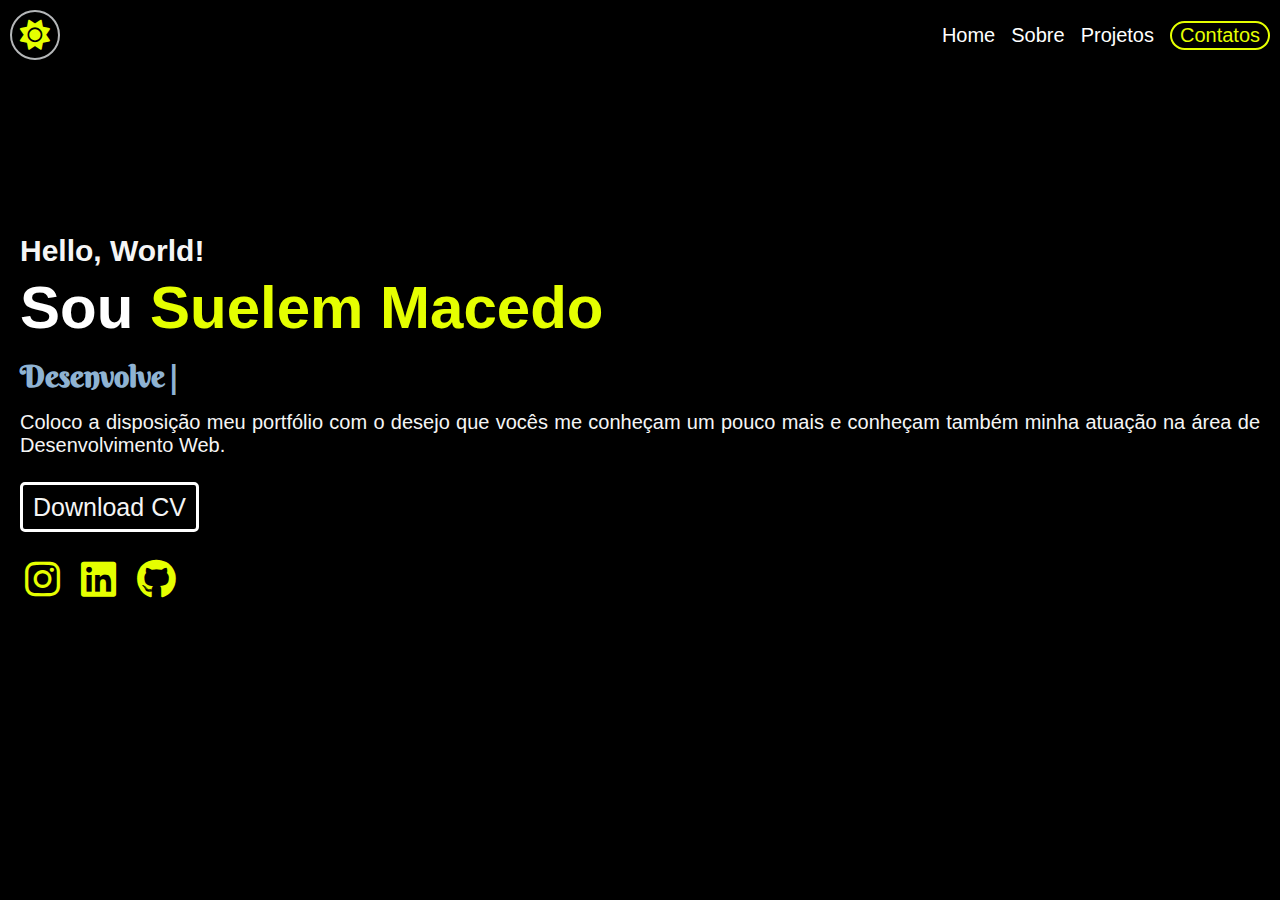
<file: index.html>
<!DOCTYPE html>
<html lang="en">

<head>
  <meta charset="UTF-8">
  <meta http-equiv="X-UA-Compatible" content="IE=edge">
  <meta name="viewport" content="width=device-width, initial-scale=1.0">
  <link rel="stylesheet" href="https://cdnjs.cloudflare.com/ajax/libs/font-awesome/6.1.0/css/all.min.css">
  <link rel="stylesheet" href="index.css">
  <title>Portfólio - Suelem Macedo </title>
</head>

<body>
  <div class="background">
    <header>
      <div class="logo">
        <i class="fa-sharp fa-solid fa-sun"></i>
      </div>
      <nav class="header-link">
        <li>
          <a href='./index.html'>Home</a>
        </li>
        <li>
          <a href='./Sobre.html'>Sobre</a>
        </li>
        <li>
          <a href='./Projetos.html'>Projetos</a>
        </li>
        <button href="./Contatos.html" id="button">Contatos</button>
      </nav>
    </header>
    <section aria-label="Seção inicial com currículo para Download" class="text">
      <div>
        <h3> Hello, World! </h3>
        <h1> Sou <span>Suelem Macedo</span></h1>
        <h2 class="digitando">Desenvolvedora Web Full Stack</h2>
        <p> Coloco a disposição meu portfólio com o desejo que vocês me conheçam um pouco mais e conheçam também minha
          atuação na área de Desenvolvimento Web.
        </p>
        <br>
        <br>
        <a href="./Currículo/CV.pdf" class="download">Download CV</a>
      </div>
      <br>
      <br>
      <div class="redes-sociais">
        <a href="https://www.instagram.com/suelemmacedo/">
          <i class="fa-brands fa-instagram fa-fade"></i>
        </a>
        <a href="https://www.linkedin.com/in/suelemmacedo/">
          <i class="fa-brands fa-linkedin fa-fade"></i>
        </a>
        <a href="https://github.com/suelemmacedo">
          <i class="fa-brands fa-github fa-fade"></i>
        </a>
      </div>
    </section>

  </div>
  <script src="index.js"></script>
</body>

</html>
</file>
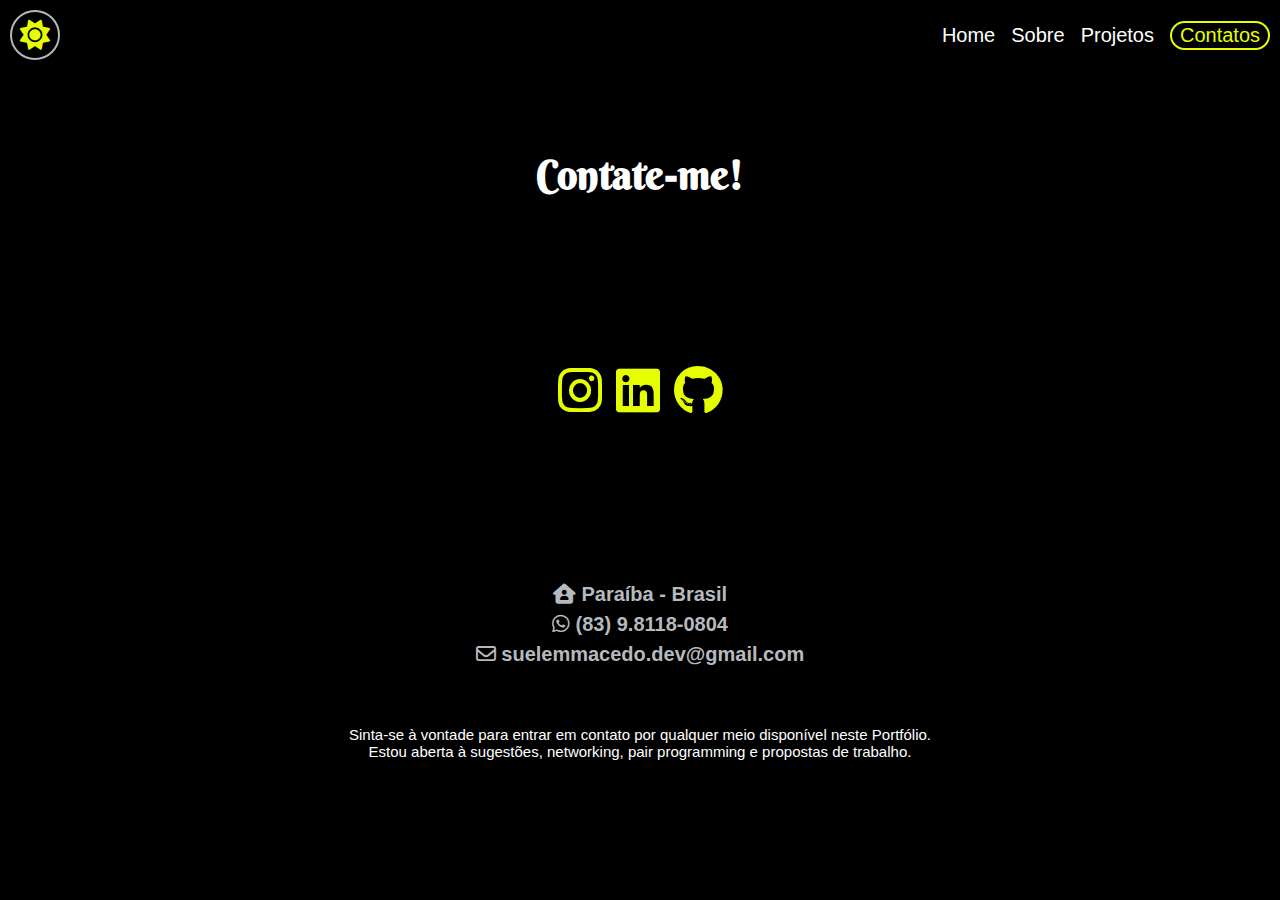
<file: Contatos.html>
<!DOCTYPE html>
<html lang="en">

<head>
  <meta charset="UTF-8">
  <meta http-equiv="X-UA-Compatible" content="IE=edge">
  <meta name="viewport" content="width=device-width, initial-scale=1.0">
  <link rel="stylesheet" href="https://cdnjs.cloudflare.com/ajax/libs/font-awesome/6.1.0/css/all.min.css">
  <link rel="stylesheet" href="Contatos.css">
  <title>Contatos</title>
</head>
<div class="background">
  <header>
    <div class="logo">
      <i class="fa-sharp fa-solid fa-sun"></i>
    </div>
    <div class="header-link">
      <li>
        <a href='./index.html'>Home</a>
      </li>
      <li>
        <a href='./Sobre.html'>Sobre</a>
      </li>
      <li>
        <a href='./Projetos.html'>Projetos</a>
      </li>
      <button id="button-contatos" href="./Contatos.html">Contatos</button>
    </div>
  </header>

  <body>
    <div>
      <h1 class="h1-text">Contate-me!</h1>
    </div>
    <main>
      <div class="redes-sociais">
        <a href="https://www.instagram.com/suelemmacedo/">
          <i class="fa-brands fa-instagram fa-fade"></i>
        </a>
        <a href="https://www.linkedin.com/in/suelemmacedo/">
          <i class="fa-brands fa-linkedin fa-fade"></i>
        </a>
        <a href="https://github.com/suelemmacedo">
          <i class="fa-brands fa-github fa-fade"></i>
        </a>
      </div>
    </main>
    <div class="outros-contatos">
      <a>
        <i class="fa-sharp fa-solid fa-house-user"></i>
        Paraíba - Brasil
      </a>
      <br>
      <a>
        <i class="fa-brands fa-whatsapp"></i>
        (83) 9.8118-0804
      </a>
      <br>
      <a>
        <i class="fa-sharp fa-regular fa-envelope"></i>
        suelemmacedo.dev@gmail.com
      </a>
    </div>
    <br>
    <br>

    <p class="text">Sinta-se à vontade para entrar em contato por qualquer meio disponível neste Portfólio. <br>
      Estou aberta à sugestões, networking, pair programming e propostas de trabalho.</p>
  </body>

  <script src="./Contatos.js"></script>

</html>
</file>
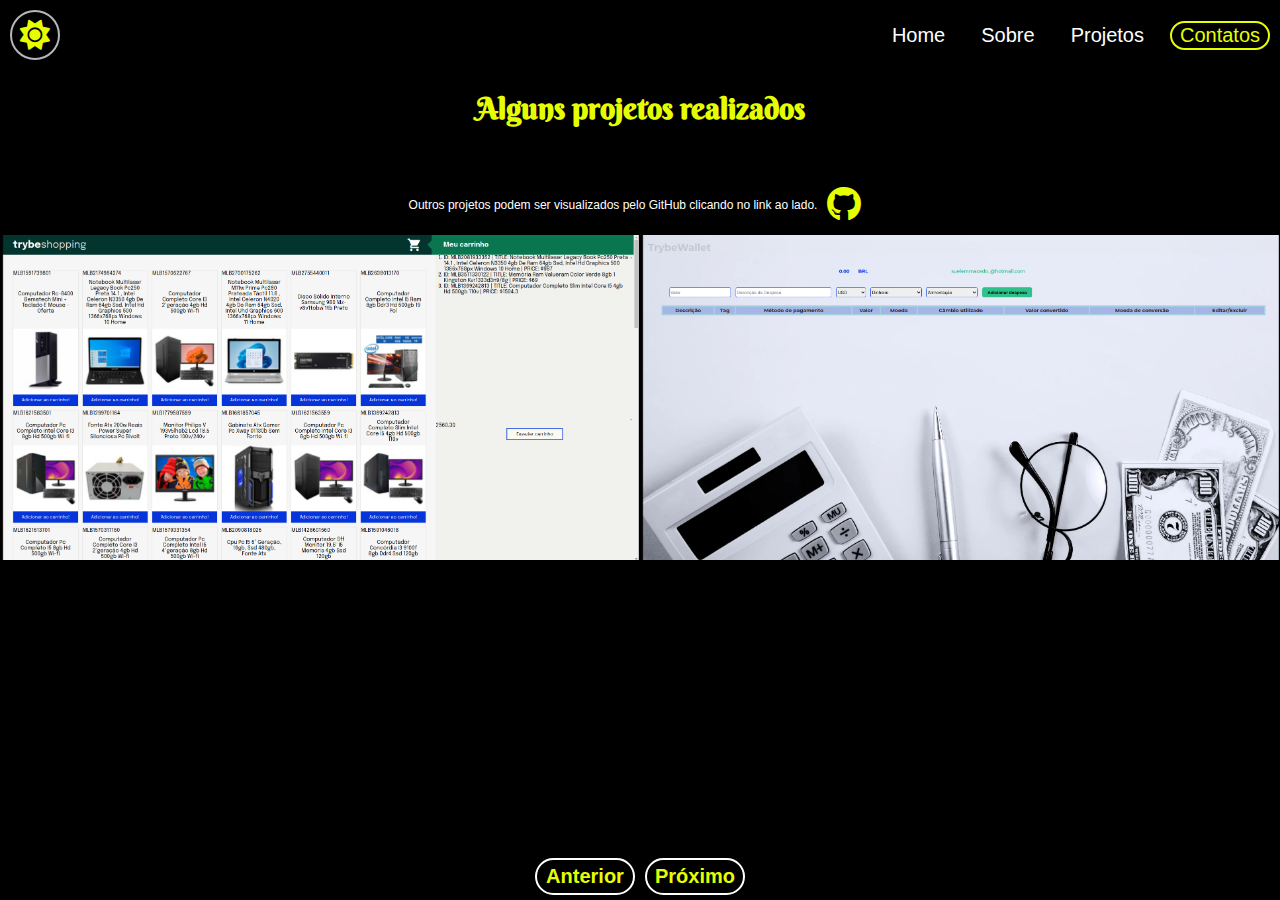
<file: Projetos.html>
<!DOCTYPE html>
<html lang="en">

<head>
  <meta charset="UTF-8">
  <meta http-equiv="X-UA-Compatible" content="IE=edge">
  <meta name="viewport" content="width=device-width, initial-scale=1.0">
  <title>SM - Projetos</title>
  <link rel="stylesheet" href="https://cdnjs.cloudflare.com/ajax/libs/font-awesome/6.1.0/css/all.min.css">
  <link rel="stylesheet" href="Projetos.css">
</head>

<body>
  <div class="background">
    <header>
      <div class="logo">
        <i class="fa-sharp fa-solid fa-sun"></i>
      </div>
      <nav class="header-link">
        <li>
          <a href='./index.html'>Home</a>
        </li>
        <li>
          <a href='./Sobre.html'>Sobre</a>
        </li>
        <li>
          <a href='./Projetos.html'>Projetos</a>
        </li>
        <button href="./Contatos.html" id="button">Contatos</button>
      </nav>
    </header>
    <main>
      <h1>Alguns projetos realizados</h1>
      <br>
      <br>
      <br>
      <br>
      <br>
      <br>
      <div class="text">
        <p>Outros projetos podem ser visualizados pelo GitHub clicando no link ao lado. </p>
        <a href="https://github.com/suelemmacedo">
          <i class="fa-brands fa-github fa-fade"></i>
        </a>
      </div>
      <div class="carousel">
        <div class="carousel-container">
          <div class="carousel-item">
            <img src="./Projetos/trybeshopping.png">
          </div>
          <div class="carousel-item">
            <img src="./Projetos/trybewallet.png">
          </div>
          <div class="carousel-item">
            <img src="./Projetos/solar.png">
          </div>
          <div class="carousel-item">
            <img src="./Projetos/frontendonlinestore.png">
          </div>
        </div>
        <div class="carousel-controls">
          <button class="anterior">Anterior</button>
          <button class="próximo">Próximo</button>
        </div>
      </div>
    </main>
    <script src="Projetos.js"></script>
</body>

</html>
</file>
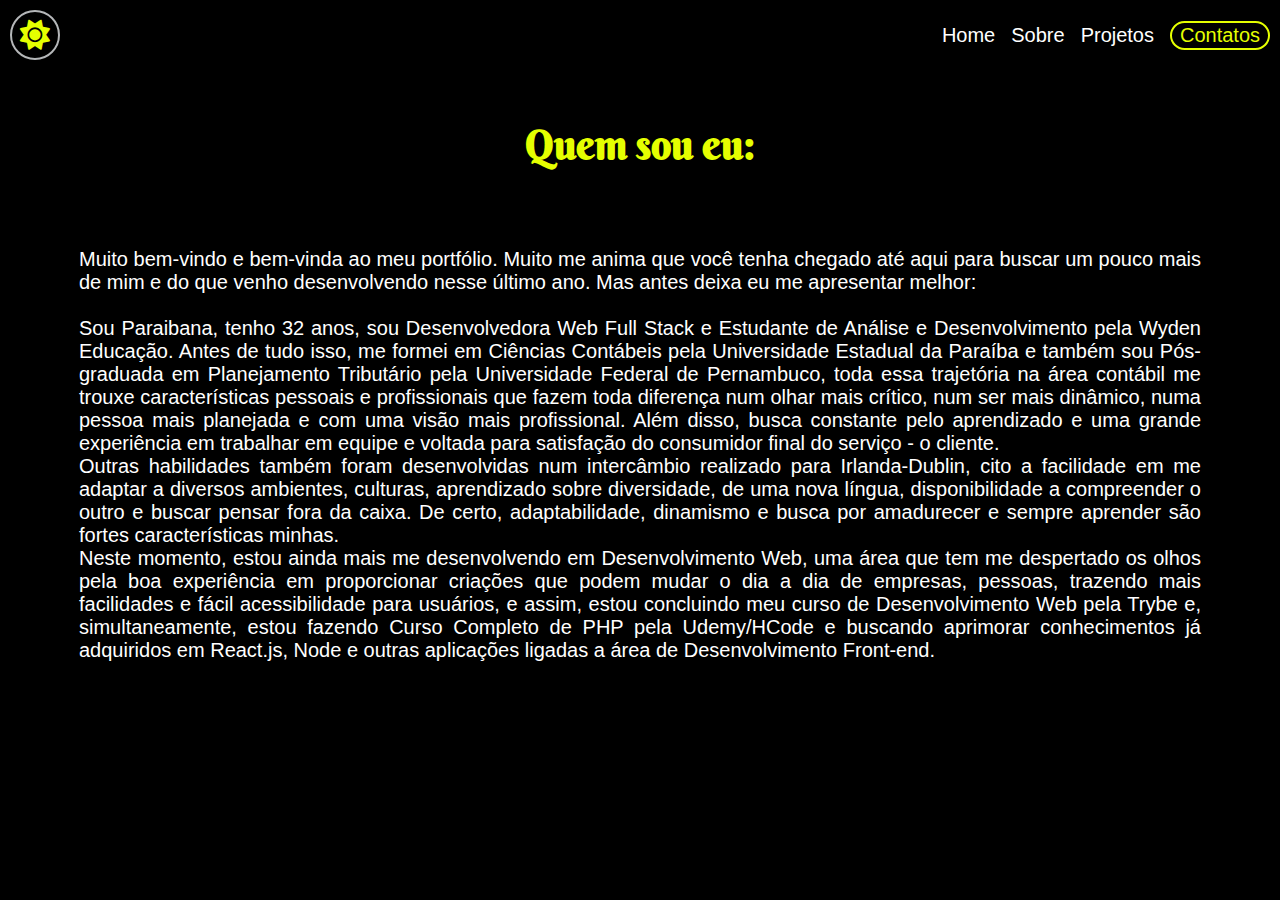
<file: Sobre.html>
<!DOCTYPE html>
<html lang="en">

<head>
  <meta charset="UTF-8">
  <meta http-equiv="X-UA-Compatible" content="IE=edge">
  <meta name="viewport" content="width=device-width, initial-scale=1.0">
  <title>SM - Sobre</title>
  <link rel="stylesheet" href="https://cdnjs.cloudflare.com/ajax/libs/font-awesome/6.1.0/css/all.min.css">
  <link rel="stylesheet" href="Sobre.css">
</head>

<body>
  <div class="background">
    <header>
      <div class="logo">
        <i class="fa-sharp fa-solid fa-sun"></i>
      </div>
      <div class="header-link">
        <li>
          <a href='./index.html'>Home</a>
        </li>
        <li>
          <a href='./Sobre.html'>Sobre</a>
        </li>
        <li>
          <a href='./Projetos.html'>Projetos</a>
        </li>
        <button id="button-sobre" href="./Contatos.html">Contatos</button>
      </div>
    </header>
    <h1>Quem sou eu:</h1>
    <div class="container-text">
      <p> Muito bem-vindo e bem-vinda ao meu portfólio. Muito me anima que você tenha chegado até aqui para buscar um
        pouco mais de mim e do que venho desenvolvendo nesse último ano. Mas antes deixa eu me apresentar
        melhor:
        <br>
        <br>
        Sou Paraibana, tenho 32 anos, sou Desenvolvedora Web Full Stack e Estudante de Análise e Desenvolvimento pela
        Wyden Educação. Antes de tudo isso, me formei em Ciências Contábeis pela Universidade Estadual da Paraíba e
        também sou Pós-graduada em Planejamento Tributário pela Universidade Federal de Pernambuco, toda essa
        trajetória na área contábil me trouxe características pessoais e profissionais que fazem toda diferença num
        olhar mais crítico, num ser mais dinâmico, numa pessoa mais planejada e com uma visão mais profissional. Além
        disso, busca constante pelo aprendizado e uma grande experiência em trabalhar em equipe e voltada para
        satisfação do
        consumidor final do serviço - o cliente.
        <br> Outras habilidades também foram desenvolvidas num intercâmbio realizado para Irlanda-Dublin, cito a
        facilidade em me adaptar a diversos ambientes, culturas, aprendizado sobre
        diversidade, de uma nova língua, disponibilidade a compreender o outro e buscar pensar fora da caixa. De
        certo, adaptabilidade, dinamismo e busca por amadurecer e sempre aprender são fortes características minhas.
        <br> Neste momento, estou ainda mais me desenvolvendo em Desenvolvimento Web, uma área que tem me despertado
        os olhos pela boa experiência em proporcionar criações que podem mudar o dia a dia de empresas, pessoas,
        trazendo mais facilidades e fácil acessibilidade para usuários, e assim, estou concluindo meu curso de
        Desenvolvimento Web pela Trybe e, simultaneamente, estou fazendo Curso Completo de PHP pela
        Udemy/HCode e buscando
        aprimorar conhecimentos já adquiridos em React.js, Node e outras aplicações ligadas a área de Desenvolvimento
        Front-end.
      </p>
    </div>
  </div>
  <script src="Sobre.js"></script>
</body>

</html>
</file>
<file: index.css>
@import url('https://fonts.googleapis.com/css2?family=Montserrat:ital,wght@0,100;0,200;0,300;0,400;0,500;0,600;0,700;0,800;0,900;1,100;1,200;1,300;1,400;1,500;1,600;1,700;1,800;1,900&family=Raleway:wght@200&family=Ubuntu:ital,wght@1,500&display=swap');

@import url('https://fonts.googleapis.com/css2?family=Berkshire+Swash&family=Montserrat:ital,wght@0,100;0,200;0,300;0,400;0,500;0,600;0,700;0,800;0,900;1,100;1,200;1,300;1,400;1,500;1,600;1,700;1,800;1,900&family=Raleway:wght@200&family=Ubuntu:ital,wght@1,500&display=swap');


* {
  margin: 0;
  padding: 0;
  box-sizing: border-box;
  text-decoration: none;
  list-style: none;
  font-family: "Poppins", sans-serif;
}

body{
  max-width: 2500px;
  margin: 0 auto;
  overflow: hidden;
  width: 100vw;
  height: 100vh;
  background-color: black;
}

.background{
  background-color: black;
  background-size:cover;
  background-position:center;
  width: 100%;
  height: 100vh;
}

header{
  display: flex;
  justify-content: space-between;
  align-content: center;
  align-items: center;
  padding: 10px;
  max-width: 100%;
  text-align: center;
}

.header-link{
  display: flex;
  align-content: center;
  align-items: center;
  gap: 1rem;
  cursor: pointer;
}

.header-link a{
  color: white;
  font-size: 20px;
}

.header-link a:hover{
  color: #e5ff00;
  transition: 0.3s all;
  font-weight:bold;
  font-size: 25px;
}

.logo{
  height: 50px;
  width: 50px;
  background: transparent;
  border: 2px solid  #b5b7b9;
  color:  #e5ff00;
  border-radius: 70%;
  display: flex;
  align-items: center;
  justify-content: center;
  font-size: 30px;
  cursor:pointer;
  animation: girar 6s linear infinite;
}

@keyframes girar {
  from {
    transform: rotate(0deg);
  }
  to {
    transform: rotate(360deg);
  }
}

button{
  color:#e5ff00;
  background: transparent;
  border: 2px solid #e5ff00;
  padding: 1px;
  font-size: 20px;
  border-radius: 30px;
  width: 100px;
}

button:hover{
  background-color: #e5ff00;
  color: black;
  font-weight:bold;
  transition: 0.5s;
  cursor: pointer;
}

.text{
  display: grid;
  align-items: center;
  align-content: center;
  justify-content: center;
  padding: 10px;
  margin: 10px;
  margin-block: 12%;
  animation: inicializar .7s forwards;
}

.text h1{
  color:white;
  margin-top: 5px;
  font-size: 60px;
}

.text h2{
margin-block: 1rem;
font-size: 30px;
color: #a4cdf1e0;
font-family: 'Berkshire Swash', cursive;
}

.text h3{
  color: whitesmoke;
  font-size: 30px;

}

.text span{
  color: #e5ff00;
}

.text p{
  color: whitesmoke;
  font-size: 20px;
  font-weight: 200;
  text-align:justify;
}

.digitando::after{
  content: '|';
  margin-left: 5px;
  opacity: 1;
  animation: pisca .5s infinite;
}

@keyframes pisca {
  from {
    opacity: 1;
     }
  to{
    opacity: 0;
  }
}

.download{
  font-size: 25px;
  justify-self:center;
  color: whitesmoke;
  padding: 8px 10px;
  border-radius: 5px;
  border: 3px solid white;
}

.download:hover{
  background-color: #e5ff00;
  color: black;
  font-weight:bold;
  transition: 0.5s;
  cursor: pointer;
  border: 3px solid black;
}

.redes-sociais a{
  color:#e5ff00;
  font-size: 40px;
  padding: 5px;

}
  
  
@keyframes inicializar {
  from {
    opacity: 0;
    transform: translate3d(0, -60px, 0);
  }
  to{
    opacity: 1;
    transform: translate3d(0, 0, 0);
  }
}
</file>
<file: Contatos.css>
@import url('https://fonts.googleapis.com/css2?family=Montserrat:ital,wght@0,100;0,200;0,300;0,400;0,500;0,600;0,700;0,800;0,900;1,100;1,200;1,300;1,400;1,500;1,600;1,700;1,800;1,900&family=Raleway:wght@200&family=Ubuntu:ital,wght@1,500&display=swap');

@import url('https://fonts.googleapis.com/css2?family=Berkshire+Swash&family=Montserrat:ital,wght@0,100;0,200;0,300;0,400;0,500;0,600;0,700;0,800;0,900;1,100;1,200;1,300;1,400;1,500;1,600;1,700;1,800;1,900&family=Raleway:wght@200&family=Ubuntu:ital,wght@1,500&display=swap');


* {
  margin: 0;
  padding: 0;
  box-sizing: border-box;
  text-decoration: none;
  list-style: none;
}

body{
  max-width: 2500px;
  margin: 0 auto;
  overflow: hidden;
  width: 100vw;
  height: 100vh;
  background-color: black;
  font-family: "Poppins", sans-serif;
}

.background{
  background-color: black;
  background-size:cover;
  background-position:center;
  width: 100%;
  height: 100vh;
}

header{
  display: flex;
  justify-content: space-between;
  align-content: center;
  align-items: center;
  padding: 10px;
  max-width: 100%;
  text-align: center;
}

.header-link{
  display: flex;
  align-content: center;
  align-items: center;
  gap: 1rem;
  cursor: pointer;
}

.header-link a{
  color: white;
  font-size: 20px;

}

.header-link a:hover{
  color: #e5ff00;
  transition: 0.3s all;
  font-weight:bold;
  font-size: 25px;
}

.logo{
  height: 50px;
  width: 50px;
  background: transparent;
  border: 2px solid  #b5b7b9;
  color:  #e5ff00;
  border-radius: 70%;
  display: flex;
  align-items: center;
  justify-content: center;
  font-size: 30px;
  cursor:pointer;
  animation: girar 6s linear infinite;
}

@keyframes girar {
  from {
    transform: rotate(0deg);
  }
  to {
    transform: rotate(360deg);
  }
}

button{
  color:#e5ff00;
  background: transparent;
  border: 2px solid #e5ff00;
  padding: 1px;
  font-size: 20px;
  border-radius: 30px;
  width: 100px;
}

button:hover{
  background-color: #e5ff00;
  color: black;
  font-weight:bold;
  transition: 0.5s;
  cursor: pointer;
}

.h1-text{
  color: white;
  font-size: 40px;
  font-family: 'Berkshire Swash', cursive;
  text-align: justify;
  display: flex;
  align-items: center;
  align-content: center;
  justify-content: center;
  margin-top: 5rem;
}

main{
  display: grid;
  align-items: center;
  align-content: center;
  justify-content: center;
  padding: 10px;
  margin: 10px;
  margin-block: 12%;
}

.redes-sociais a{
  left: 35%;
  top: 50%;
  font-size: 50px;
  transform: translate(-50%, -50%);
  color:#e5ff00;
  
}

.text{
  color:white;
  font-size: 15px;
  text-align: center;
  margin-block: 1rem;
  display: flex;
  padding: 10px;
  justify-content: center;
}

.outros-contatos{
  color: #d0d4d8e0;
  font-size: 20px;
  font-weight: bold;
  line-height: 0.5;
  display: grid;
  justify-content: center;
  text-align: center;
}
</file>
<file: Projetos.css>
@import url('https://fonts.googleapis.com/css2?family=Montserrat:ital,wght@0,100;0,200;0,300;0,400;0,500;0,600;0,700;0,800;0,900;1,100;1,200;1,300;1,400;1,500;1,600;1,700;1,800;1,900&family=Raleway:wght@200&family=Ubuntu:ital,wght@1,500&display=swap');

@import url('https://fonts.googleapis.com/css2?family=Berkshire+Swash&family=Montserrat:ital,wght@0,100;0,200;0,300;0,400;0,500;0,600;0,700;0,800;0,900;1,100;1,200;1,300;1,400;1,500;1,600;1,700;1,800;1,900&family=Raleway:wght@200&family=Ubuntu:ital,wght@1,500&display=swap');


* {
  margin: 0;
  padding: 0;
  box-sizing: border-box;
  text-decoration: none;
  list-style: none;
}

body{
  max-width: 2500px;
  margin: 0 auto;
  overflow: hidden;
  width: 100vw;
  height: 100vh;
  background-color: black;
  font-family: "Poppins", sans-serif;
}

.background{
  background-color: black;
  background-size:cover;
  background-position:center;
  width: 100%;
  height: 100vh;
}

header{
  display: flex;
  justify-content: space-between;
  align-content: center;
  align-items: center;
  padding: 10px;
  max-width: 100%;
  text-align: center;
}

.header-link{
  display: flex;
  align-content: center;
  align-items: center;
  gap: 1rem;
  cursor: pointer;
}

.header-link a{
  color: white;
  font-size: 20px;
}

.header-link a:hover{
  color: #e5ff00;
  transition: 0.3s all;
  font-weight:bold;
  font-size: 25px;
}

.logo{
  height: 50px;
  width: 50px;
  background: transparent;
  border: 2px solid  #b5b7b9;
  color:  #e5ff00;
  border-radius: 70%;
  display: flex;
  align-items: center;
  justify-content: center;
  font-size: 30px;
  cursor:pointer;
  animation: girar 6s linear infinite;
}

@keyframes girar {
  from {
    transform: rotate(0deg);
  }
  to {
    transform: rotate(360deg);
  }
}

button{
  color:#e5ff00;
  background: transparent;
  border: 2px solid #e5ff00;
  padding: 1px;
  font-size: 20px;
  border-radius: 30px;
  width: 100px;
}

button:hover{
  background-color: #e5ff00;
  color: black;
  font-weight:bold;
  transition: 0.5s;
  cursor: pointer;
}

.carousel {
  width: 100%;
  overflow: hidden;
}

.carousel-container {
  display: flex;
  width: 50%;
  transition: transform 0.7s ease;
}

.carousel-item {
  flex: 0 0 100%;
}

.carousel-item img {
  width: 100%;
  height: 100%;
}

.carousel-controls {
  position: absolute;
  bottom: 0;
  width: 100%;
  display: flex;
  align-items: center;
  align-content: center;
  justify-content: center;
}

.carousel-controls button {
  padding: 5px;
  margin: 5px;
  display:flex ;
  align-items: center;
  align-content: center;
  justify-content: center;;
  color: #e5ff00;
  background: transparent;
  font-weight: bold;
  border: 2px solid white;
  cursor: pointer;
}

button:hover{
  background-color: #e5ff00;
  color: black;
  font-weight:bold;
  transition: 0.5s;
  cursor: pointer;
  border: 2px solid black;
}

h1{
  color: #e5ff00;;
  font-family: 'Berkshire Swash', cursive;
  padding: 20px;
  animation: inicializar .7s forwards;
  font-size: 30px;
  display: flex;
  align-items: center;
  justify-content: center;
}

.text{
  color: white;
  padding: 0;
  margin-top: -5rem;
  font-size: 12px;
  display: flex;
  align-items: center;
  justify-content: center;
  text-align: center;
}

a{
  font-size: 35px;
  color: #e5ff00;
  margin: 10px;
}
</file>
<file: Sobre.css>
@import url('https://fonts.googleapis.com/css2?family=Montserrat:ital,wght@0,100;0,200;0,300;0,400;0,500;0,600;0,700;0,800;0,900;1,100;1,200;1,300;1,400;1,500;1,600;1,700;1,800;1,900&family=Raleway:wght@200&family=Ubuntu:ital,wght@1,500&display=swap');

@import url('https://fonts.googleapis.com/css2?family=Berkshire+Swash&family=Montserrat:ital,wght@0,100;0,200;0,300;0,400;0,500;0,600;0,700;0,800;0,900;1,100;1,200;1,300;1,400;1,500;1,600;1,700;1,800;1,900&family=Raleway:wght@200&family=Ubuntu:ital,wght@1,500&display=swap');


* {
  margin: 0;
  padding: 0;
  box-sizing: border-box;
  text-decoration: none;
  list-style: none;
}

body{
  max-width: 2500px;
  margin: 0 auto;
  overflow:scroll;
  width: 100vw;
  height: 100vh;
  background-color: black;
  font-family: "Poppins", sans-serif;
}

.background{
  background-color: black;
  background-size:cover;
  background-position:center;
  width: 100%;
  height: 100vh;
}

header{
  display: flex;
  justify-content: space-between;
  align-content: center;
  align-items: center;
  padding: 10px;
  max-width: 100%;
  text-align: center;
}

.header-link{
  display: flex;
  align-content: center;
  align-items: center;
  gap: 1rem;
  cursor: pointer;
}

.header-link a{
  color: white;
  font-size: 20px;

}

.header-link a:hover{
  color: #e5ff00;
  transition: 0.3s all;
  font-weight:bold;
  font-size: 25px;
}

.logo{
  height: 50px;
  width: 50px;
  background: transparent;
  border: 2px solid  #b5b7b9;
  color:  #e5ff00;
  border-radius: 70%;
  display: flex;
  align-items: center;
  justify-content: center;
  font-size: 30px;
  cursor:pointer;
  animation: girar 6s linear infinite;
}

@keyframes girar {
  from {
    transform: rotate(0deg);
  }
  to {
    transform: rotate(360deg);
  }
}

h1{
  font-family: 'Berkshire Swash', cursive;
  color: #e5ff00;
  font-size: 40px;
  text-align: justify;
  display: flex;
  justify-content: center;
  margin-top: 50px;   
}

.container-text{
  display: flex;
  align-items: center;
}

button{
  color:#e5ff00;
  background: transparent;
  border: 2px solid #e5ff00;
  padding: 1px;
  font-size: 20px;
  border-radius: 30px;
  width: 100px;
}

button:hover{
  background-color: #e5ff00;
  color: black;
  font-weight:bold;
  transition: 0.5s;
  cursor: pointer;
}

img{
  width: 12vw;
  height: 15vh;
  margin-left: 44.5%;
}

p{
  color: white;
  text-align: justify;
  margin: 5%;
  padding: 15px;
  font-size: 20px;
}
</file>
